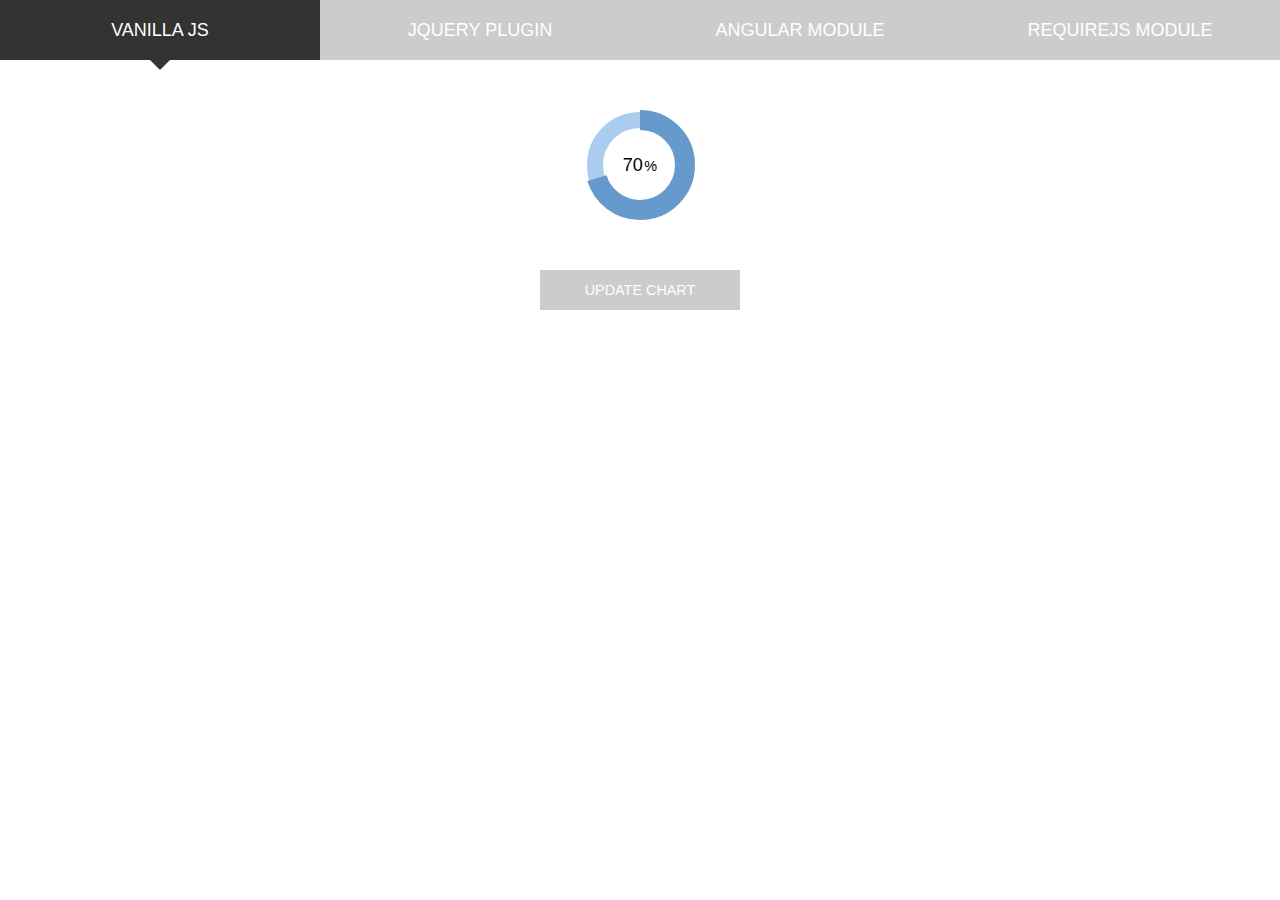
<file: Smarty/HTML_BS4/assets/plugins/chart.easypiechart/demo/index.html>
<!doctype html>
<html lang="en">
<head>
	<meta charset="UTF-8"/>
	<title>vanilla</title>
	<meta name="viewport" content="width=device-width"/>
	<link rel="stylesheet" href="style.css"/>
</head>
<body>

	<ul>
		<li><a href="index.html" class="active">Vanilla JS</a></li>
		<li><a href="jquery.html">jQuery plugin</a></li>
		<li><a href="angular.html">Angular module</a></li>
		<li><a href="requirejs.html">RequireJS module</a></li>
	</ul>

	<span class="chart" data-percent="86">
		<span class="percent"></span>
	</span>

	<span class="btn js_update">Update chart</span>

	<script src="../dist/easypiechart.js"></script>
	<script>
	document.addEventListener('DOMContentLoaded', function() {
		var chart = window.chart = new EasyPieChart(document.querySelector('span'), {
			easing: 'easeOutElastic',
			delay: 3000,
			barColor: '#69c',
			trackColor: '#ace',
			scaleColor: false,
			lineWidth: 20,
			trackWidth: 16,
			lineCap: 'butt',
			onStep: function(from, to, percent) {
				this.el.children[0].innerHTML = Math.round(percent);
			}
		});

		document.querySelector('.js_update').addEventListener('click', function(e) {
			chart.update(Math.random()*200-100);
		});

	});
	</script>
</body>
</html>
</file>
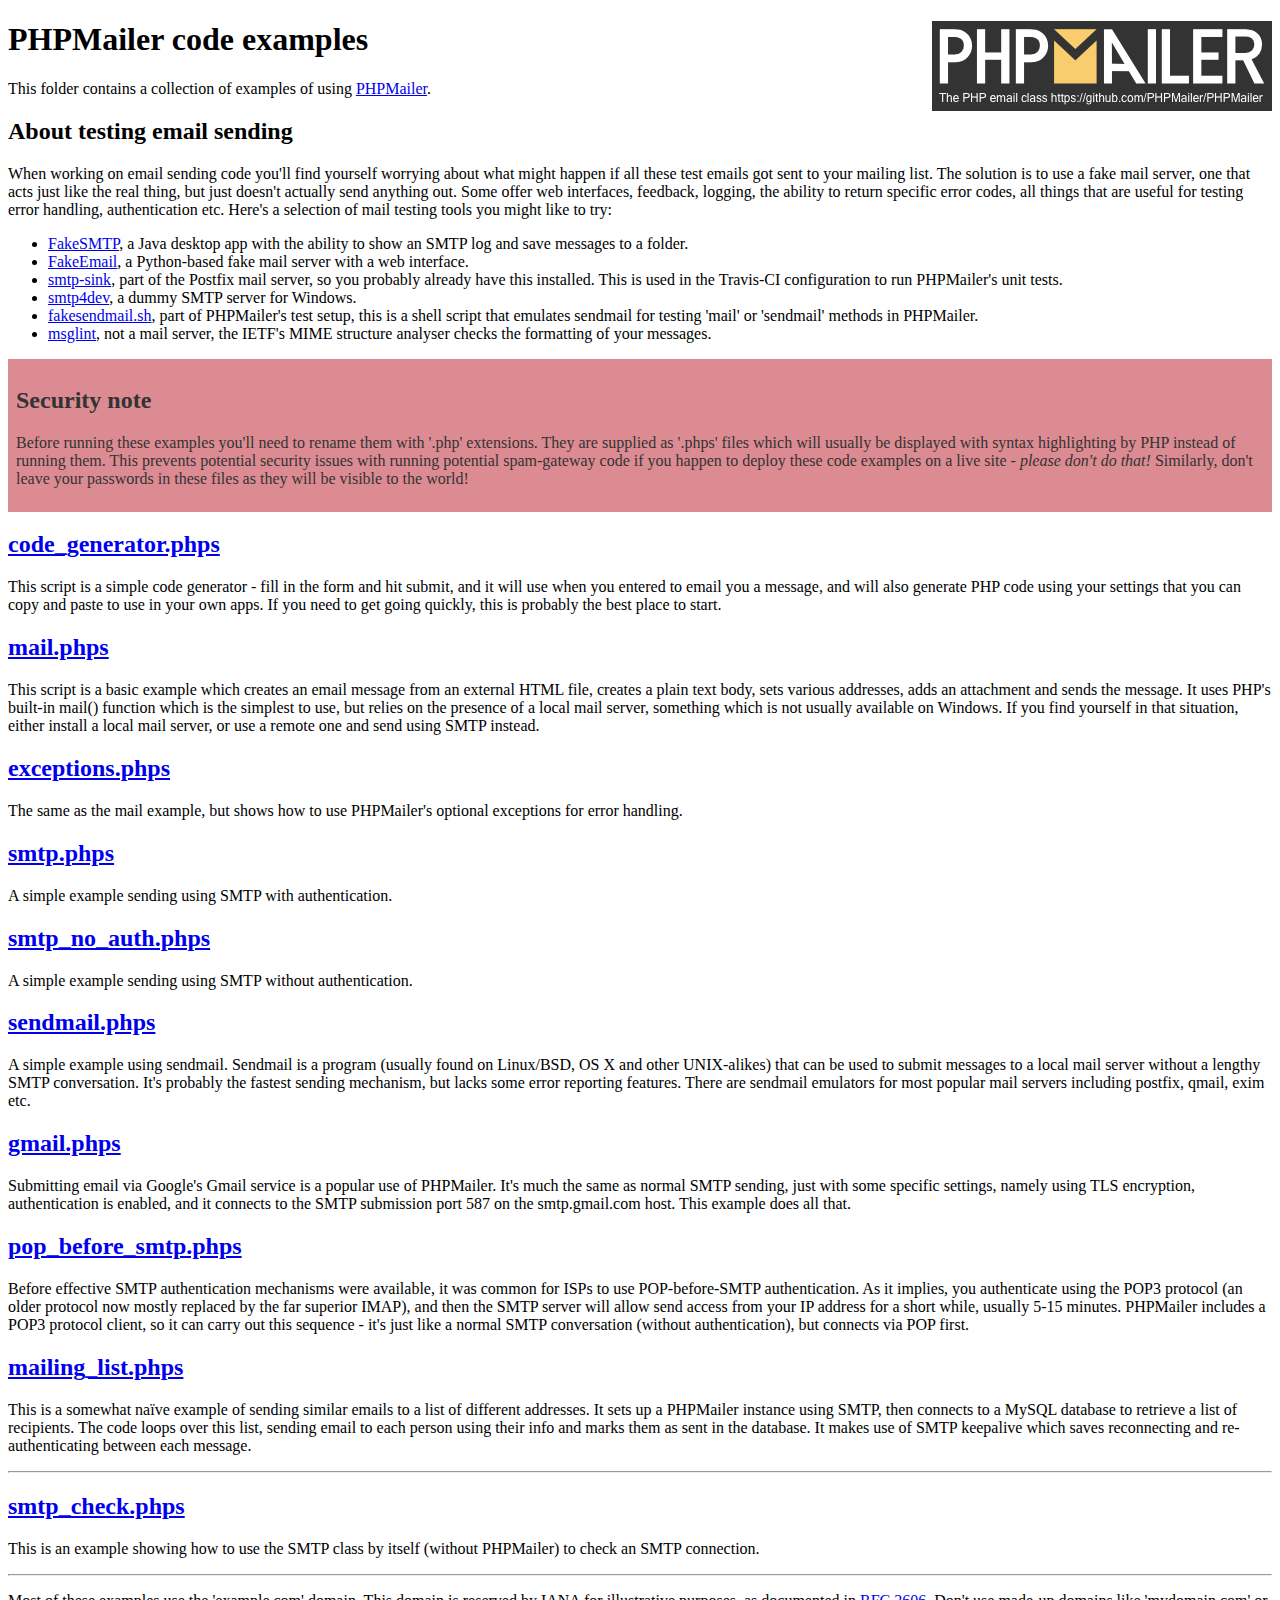
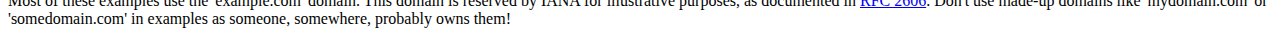
<file: Smarty/HTML_BS4/php/phpmailer/5.2.23/examples/index.html>
<!DOCTYPE html>
<html>
<head>
	<meta charset="UTF-8">
	<title>PHPMailer Examples</title>
</head>
<body>
<h1>PHPMailer code examples<a href="https://github.com/PHPMailer/PHPMailer"><img src="images/phpmailer.png" style="float:right; border:0;" alt="PHPMailer logo"></a></h1>
<p>This folder contains a collection of examples of using <a href="https://github.com/PHPMailer/PHPMailer">PHPMailer</a>.</p>
<h2>About testing email sending</h2>
<p>When working on email sending code you'll find yourself worrying about what might happen if all these test emails got sent to your mailing list. The solution is to use a fake mail server, one that acts just like the real thing, but just doesn't actually send anything out. Some offer web interfaces, feedback, logging, the ability to return specific error codes, all things that are useful for testing error handling, authentication etc. Here's a selection of mail testing tools you might like to try:</p>
<ul>
  <li><a href="https://github.com/Nilhcem/FakeSMTP">FakeSMTP</a>, a Java desktop app with the ability to show an SMTP log and save messages to a folder. </li>
  <li><a href="https://github.com/isotoma/FakeEmail">FakeEmail</a>, a Python-based fake mail server with a web interface.</li>
  <li><a href="http://www.postfix.org/smtp-sink.1.html">smtp-sink</a>, part of the Postfix mail server, so you probably already have this installed. This is used in the Travis-CI configuration to run PHPMailer's unit tests.</li>
  <li><a href="http://smtp4dev.codeplex.com">smtp4dev</a>, a dummy SMTP server for Windows.</li>
  <li><a href="https://github.com/PHPMailer/PHPMailer/blob/master/test/fakesendmail.sh">fakesendmail.sh</a>, part of PHPMailer's test setup, this is a shell script that emulates sendmail for testing 'mail' or 'sendmail' methods in PHPMailer.</li>
  <li><a href="http://tools.ietf.org/tools/msglint/">msglint</a>, not a mail server, the IETF's MIME structure analyser checks the formatting of your messages.</li>
</ul>
<div style="padding: 8px; color: #333333; background-color: #dc8b92">
<h2>Security note</h2>
<p>Before running these examples you'll need to rename them with '.php' extensions. They are supplied as '.phps' files which will usually be displayed with syntax highlighting by PHP instead of running them. This prevents potential security issues with running potential spam-gateway code if you happen to deploy these code examples on a live site - <em>please don't do that!</em> Similarly, don't leave your passwords in these files as they will be visible to the world!</p>
</div>
<h2><a href="code_generator.phps">code_generator.phps</a></h2>
<p>This script is a simple code generator - fill in the form and hit submit, and it will use when you entered to email you a message, and will also generate PHP code using your settings that you can copy and paste to use in your own apps. If you need to get going quickly, this is probably the best place to start.</p>
<h2><a href="mail.phps">mail.phps</a></h2>
<p>This script is a basic example which creates an email message from an external HTML file, creates a plain text body, sets various addresses, adds an attachment and sends the message. It uses PHP's built-in mail() function which is the simplest to use, but relies on the presence of a local mail server, something which is not usually available on Windows. If you find yourself in that situation, either install a local mail server, or use a remote one and send using SMTP instead.</p>
<h2><a href="exceptions.phps">exceptions.phps</a></h2>
<p>The same as the mail example, but shows how to use PHPMailer's optional exceptions for error handling.</p>
<h2><a href="smtp.phps">smtp.phps</a></h2>
<p>A simple example sending using SMTP with authentication.</p>
<h2><a href="smtp_no_auth.phps">smtp_no_auth.phps</a></h2>
<p>A simple example sending using SMTP without authentication.</p>
<h2><a href="sendmail.phps">sendmail.phps</a></h2>
<p>A simple example using sendmail. Sendmail is a program (usually found on Linux/BSD, OS X and other UNIX-alikes) that can be used to submit messages to a local mail server without a lengthy SMTP conversation. It's probably the fastest sending mechanism, but lacks some error reporting features. There are sendmail emulators for most popular mail servers including postfix, qmail, exim etc.</p>
<h2><a href="gmail.phps">gmail.phps</a></h2>
<p>Submitting email via Google's Gmail service is a popular use of PHPMailer. It's much the same as normal SMTP sending, just with some specific settings, namely using TLS encryption, authentication is enabled, and it connects to the SMTP submission port 587 on the smtp.gmail.com host. This example does all that.</p>
<h2><a href="pop_before_smtp.phps">pop_before_smtp.phps</a></h2>
<p>Before effective SMTP authentication mechanisms were available, it was common for ISPs to use POP-before-SMTP authentication. As it implies, you authenticate using the POP3 protocol (an older protocol now mostly replaced by the far superior IMAP), and then the SMTP server will allow send access from your IP address for a short while, usually 5-15 minutes. PHPMailer includes a POP3 protocol client, so it can carry out this sequence - it's just like a normal SMTP conversation (without authentication), but connects via POP first.</p>
<h2><a href="mailing_list.phps">mailing_list.phps</a></h2>
<p>This is a somewhat naïve example of sending similar emails to a list of different addresses. It sets up a PHPMailer instance using SMTP, then connects to a MySQL database to retrieve a list of recipients. The code loops over this list, sending email to each person using their info and marks them as sent in the database. It makes use of SMTP keepalive which saves reconnecting and re-authenticating between each message.</p>
<hr>
<h2><a href="smtp_check.phps">smtp_check.phps</a></h2>
<p>This is an example showing how to use the SMTP class by itself (without PHPMailer) to check an SMTP connection.</p>
<hr>
<p>Most of these examples use the 'example.com' domain. This domain is reserved by IANA for illustrative purposes, as documented in <a href="http://tools.ietf.org/html/rfc2606">RFC 2606</a>. Don't use made-up domains like 'mydomain.com' or 'somedomain.com' in examples as someone, somewhere, probably owns them!</p>
</body>
</html>
</file>
<file: Smarty/HTML_BS4/assets/plugins/chart.easypiechart/demo/style.css>
html,
body {
  padding: 0;
  margin: 0;
}
body {
  -webkit-font-smoothing: antialiased;
  text-align: center;
  font: 18px / 1.4 'Helvetica', 'Arial', sans-serif;
  padding-top: 60px;
}
ul {
  position: fixed;
  top: 0;
  left: 0;
  right: 0;
  margin: 0;
  padding: 0;
  height: 60px;
  background: #cccccc;
  font-size: 0;
  line-height: 0;
  letter-spacing: -0.3em;
}
li {
  position: relative;
  display: inline-block;
  vertical-align: top;
  width: 25%;
  text-align: center;
  font-size: 18px;
  line-height: 60px;
  letter-spacing: normal;
}
li a {
  display: block;
  color: #ffffff;
  text-decoration: none;
  text-transform: uppercase;
  white-space: nowrap;
}
li a:hover,
li a.active {
  background: #333333;
  color: #ffffff;
}
li a.active:after {
  content: '';
  position: absolute;
  top: 100%;
  left: 50%;
  margin-left: -10px;
  border: 10px solid;
  border-color: transparent;
  border-top-color: #333333;
}
.chart {
  position: relative;
  display: inline-block;
  width: 110px;
  height: 110px;
  margin-top: 50px;
  margin-bottom: 50px;
  text-align: center;
}
.chart canvas {
  position: absolute;
  top: 0;
  left: 0;
}
.percent {
  display: inline-block;
  line-height: 110px;
  z-index: 2;
}
.percent:after {
  content: '%';
  margin-left: 0.1em;
  font-size: .8em;
}
.angular {
  margin-top: 100px;
}
.angular .chart {
  margin-top: 0;
}
input {
  display: block;
  margin: auto;
  margin-bottom: 3em;
}
.btn {
  display: block;
  width: 200px;
  margin: 0 auto;
  padding: 10px 20px;
  background: #cccccc;
  color: #ffffff;
  text-transform: uppercase;
  cursor: pointer;
  font-size: 0.8em;
  -moz-box-sizing: border-box;
  box-sizing: border-box;
}
.btn:hover {
  background: #333333;
  color: #ffffff;
}
.span6 {
  float: left;
  width: 50%;
}
@media only screen and (max-width: 600px) {
  li {
    font-size: 14.4px;
  }
}
@media only screen and (max-width: 430px) {
  .span6 {
    float: none;
    width: 100%;
  }
  body {
    padding-top: 0;
  }
  ul {
    height: auto;
    position: static;
  }
  li {
    display: block;
    width: 100%;
  }
  li a {
    white-space: normal;
  }
  a.active:after {
    display: none;
  }
}
</file>
